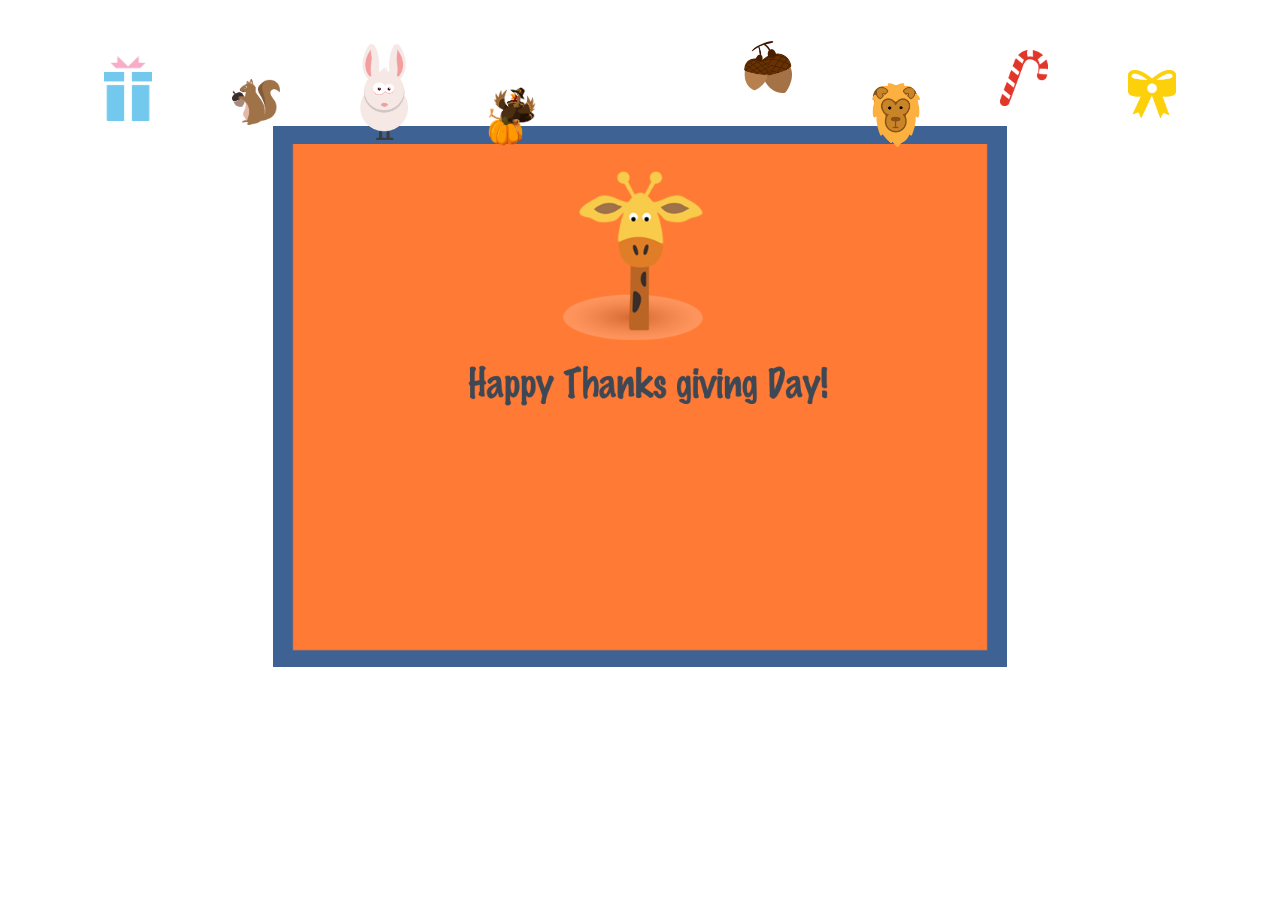
<file: yuhan/drag/drag.html>
<!DOCTYPE html PUBLIC "-//W3C//DTD XHTML 1.0 Transitional//EN" "http://www.w3.org/TR/xhtml1/DTD/xhtml1-transitional.dtd">
<html xmlns="http://www.w3.org/1999/xhtml">
<head>
<meta http-equiv="Content-Type" content="text/html; charset=UTF-8" />
<link rel="stylesheet" type="text/css" href="jquery/jquery-ui.css">
</head>
<style>
#back {
	position: absolute;
	top: 0;
	left: 0;
	z-index: -2;
	width: 100%;
}

div.basic {
	display: block;
	width: 58%;
	margin-top: 10%;
	margin-left: auto;
	margin-right: auto; 
	text-align: center;
	z-index: 0;
}

div.title {
	display: block;
	width: 30%;
	margin-top: 0.5%;
	margin-left: auto;
	margin-right: auto; 
	text-align: center;
	z-index: 0;
}


div.delete{
	position: fixed;
	top: 40%;
	left: 80%;
	max-width: 20%;
	z-index: 0;
}

div.star{
	position: absolute;
	top: 0;
	left: 0;
	z-index: -2;
	width: 100%;
}

img.center{
	display:block;
	margin:auto;
	max-width:100%;
}

img.head{
	display: inline;
	margin-top: 0px;
}

#title {
	margin-left: 2%;
	margin-right: 1%;
	max-width: 82%;
}

#bulb {
	margin-right: 0px;
	max-width: 10%;
	cursor: pointer;
}

#cross{
    max-width: 100px;
	display: none;
	
}

#star{
	max-width: 100%;
	animation: blink 5s infinite;
	-webkit-animation:blink 5s infinite; /*Safari and Chrome*/
}

@keyframes blink
{
	0%  {opacity: 0.3;}
	20% {opacity: 0.65;}
	40% {opacity: 1;}
	60% {opacity: 1;}
	80% {opacity: 0.65;}
	100% {opacity: 0.3;}
}

@-webkit-keyframes blink /*Safari and Chrome*/
{
	
	0%  {opacity: 0.3;}
	20% {opacity: 0.65;}
	40% {opacity: 1;}
	60% {opacity: 1;}
	80% {opacity: 0.65;}
	100% {opacity: 0.3;
}


</style>

<title>Happy Thanks giving Day!</title>
</head>

<body>
<!-- <img id="back" src="image/redbackground.png" /> -->

<!-- <div class = "star">
<img id="star" src="image/star.png" />
</div> -->

<div class = "basic">
<img class="center" id="tree" src="image/card1.png" />

</div>

<!-- <div class = "title">
<img class="head" id="title" src="image/title.png"  />
<img class="head" id="bulb" src="image/bulboff.png"  />
</div> -->

<div class = "delete">
<img  id="cross" src="image/cross.png" />
</div>


<script src="jquery/jquery.js"></script>
<script src="jquery/jquery-ui.js"></script>
<script src="jquery/jquery-ui-min.js"></script>
<script src="basics.js"></script>


</body>

</html>
</file>
